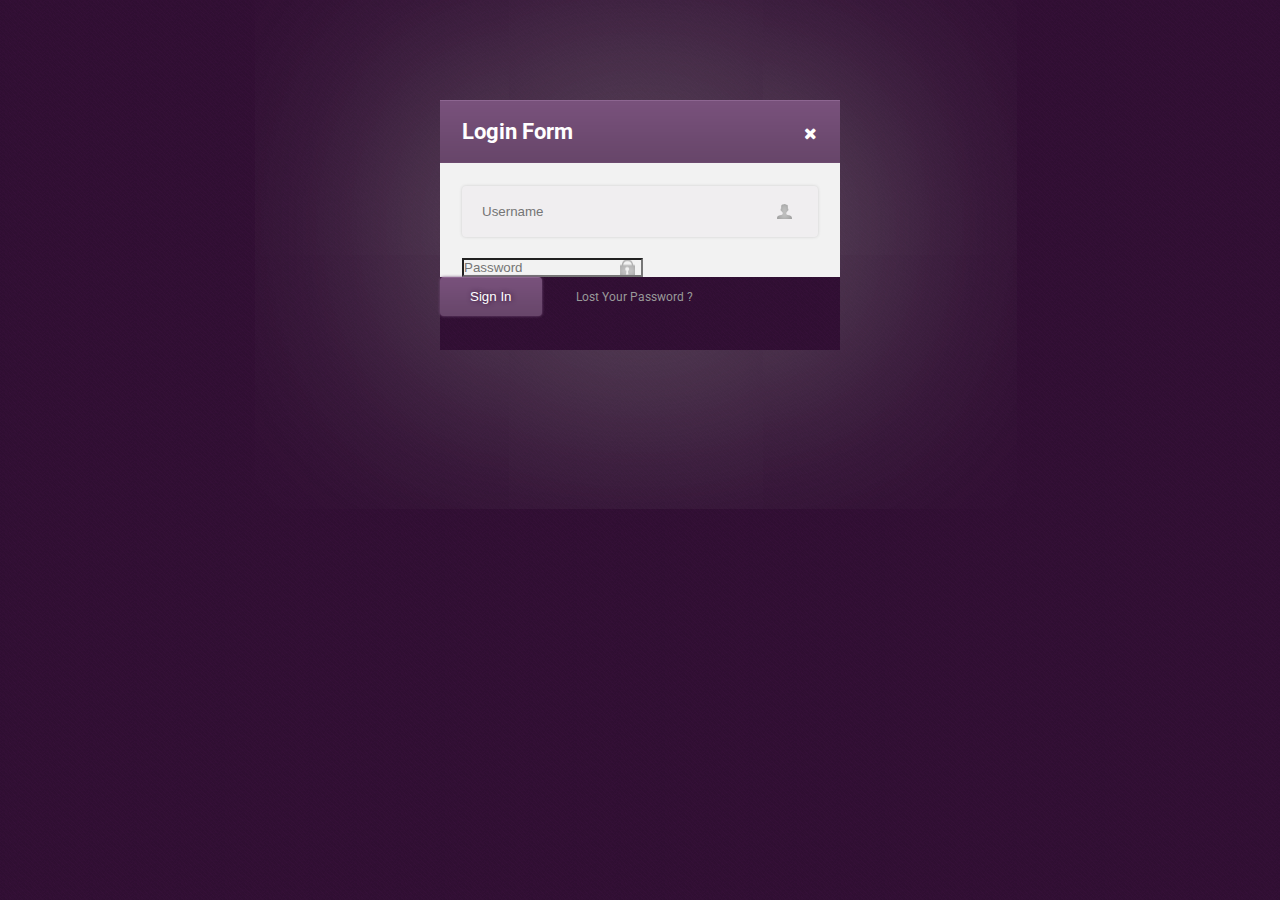
<file: Bai tap/Bai_1_loginform/index.html>
<!DOCTYPE html>
<html lang="en">
<head>
	<meta content='text/html; charset=UTF-8' http-equiv='Content-Type'/>
	<title>Document</title>
	<link href="https://fonts.googleapis.com/css?family=Roboto:300,400,700&amp;subset=vietnamese" rel="stylesheet">
	<link rel="stylesheet" type="text/css" href="css/style.css">
	<link rel="stylesheet" type="text/css" href="https://stackpath.bootstrapcdn.com/font-awesome/4.7.0/css/font-awesome.min.css">
</head>
<body>
	<div id="login-form">
		<div id="header">
			<h1 title="Login Form">Login Form</h1>
			<a href="#" title="Close"><i class="fa fa-times" aria-hidden="true"></i></a>
		</div>
		<div id="main">
			<form>
				<div class="ipt-text">
					<input id="username" type="text" name="username" value="" placeholder="Username">
				</div>
					<input id="password" type="password" name="password" value="" placeholder="Password">
				</div>
				<div id="sign-in">
					<button id="btn-sign" type="submit">Sign In</button>
					<p><a href="#" title="Foget password">Lost Your Password ?</a></p>
				</div>
			</form>
		</div>
	</div>
</body>
</html>
</file>
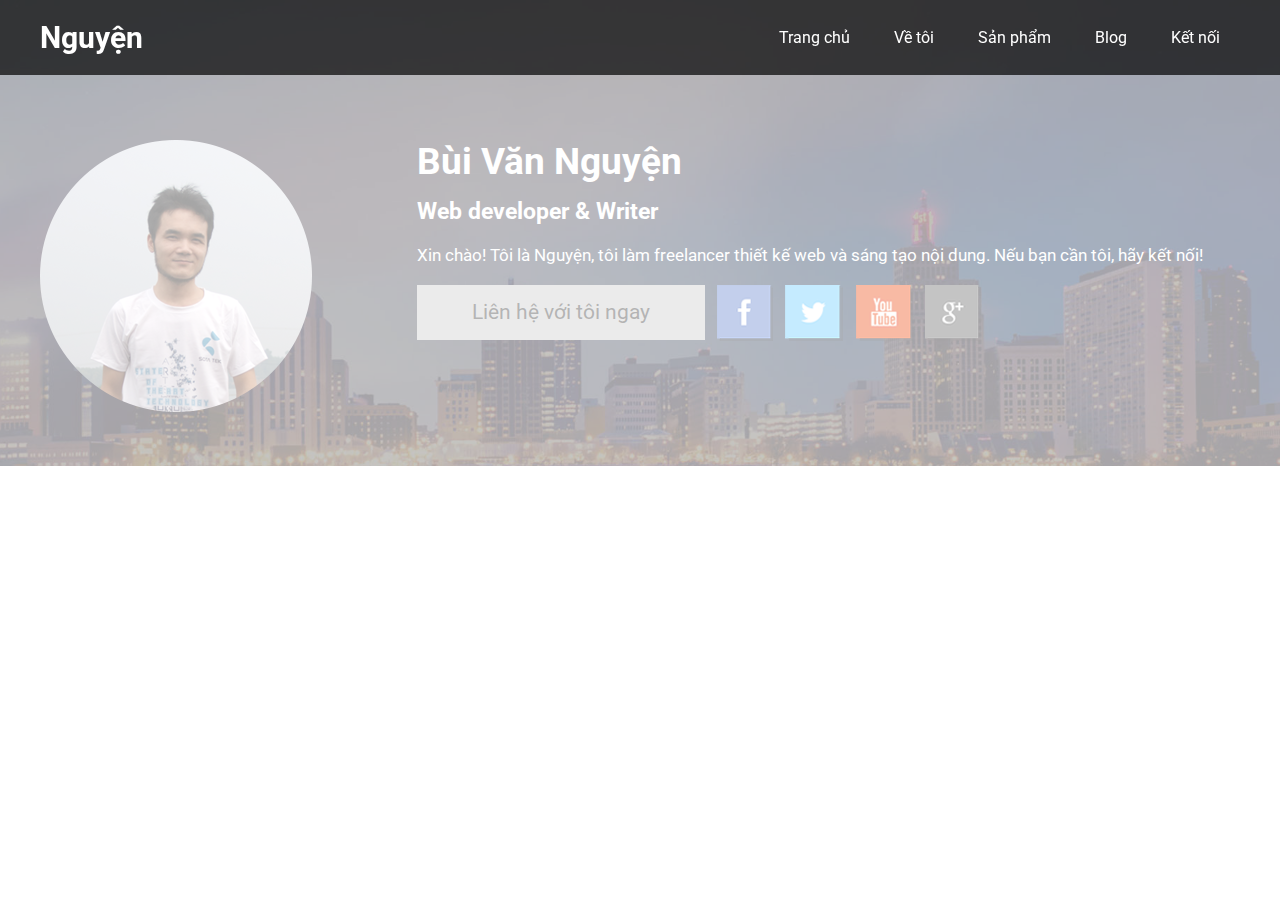
<file: Bai tap/personal-website-psd-to-html/index.html>
<!DOCTYPE html>
<html lang="en">
<head>
	<meta charset="UTF-8">
	<title>Personal</title>
	    <link href='https://fonts.googleapis.com/css?family=Roboto&subset=latin,vietnamese' rel='stylesheet' type='text/css'>

	<link rel="stylesheet" type="text/css" href="css/style.css">
</head>
<body>
	<div id="navbar">
		<div class="container">
			<div id="logo">
				<h1>Nguyện</h1>
			</div>
			<ul>
				<li><a href="#" title="">Trang chủ</a></li>
				<li><a href="#" title="">Về tôi</a></li>
				<li><a href="#" title="">Sản phẩm</a></li>
				<li><a href="#" title="">Blog</a></li>
				<li><a href="#" title="">Kết nối</a></li>
			</ul>
			<div class="clear"></div>
		</div>
		
	</div>
	<div id="about">
		<div class="container">
			<img src="images/buivannguyen.png">
			<div id="info">
				<h1>Bùi Văn Nguyện</h1>
				<h2>Web developer & Writer</h2>
				<p>Xin chào! Tôi là Nguyện, tôi làm freelancer thiết kế web và sáng tạo nội dung. Nếu bạn cần tôi, hãy kết nối!</p>
				<ul>
					<li><a href="#">Liên hệ với tôi ngay</a></li>
					<li><a href="#"><img src="images/socicals/facebook.png"></a></li>
					<li><a href="#"><img src="images/socicals/twitter.png"></a></li>
					<li><a href="#"><img src="images/socicals/youtube.png"></a></li>
					<li><a href="#"><img src="images/socicals/google-plus.png"></a></li>
				</ul>
			</div>
			<div class="clear"></div>
		</div>
	</div>

	<script src="https://ajax.googleapis.com/ajax/libs/jquery/3.3.1/jquery.min.js"></script>
	<script type="text/javascript" src="main.js"></script>
</body>
</html>
</file>
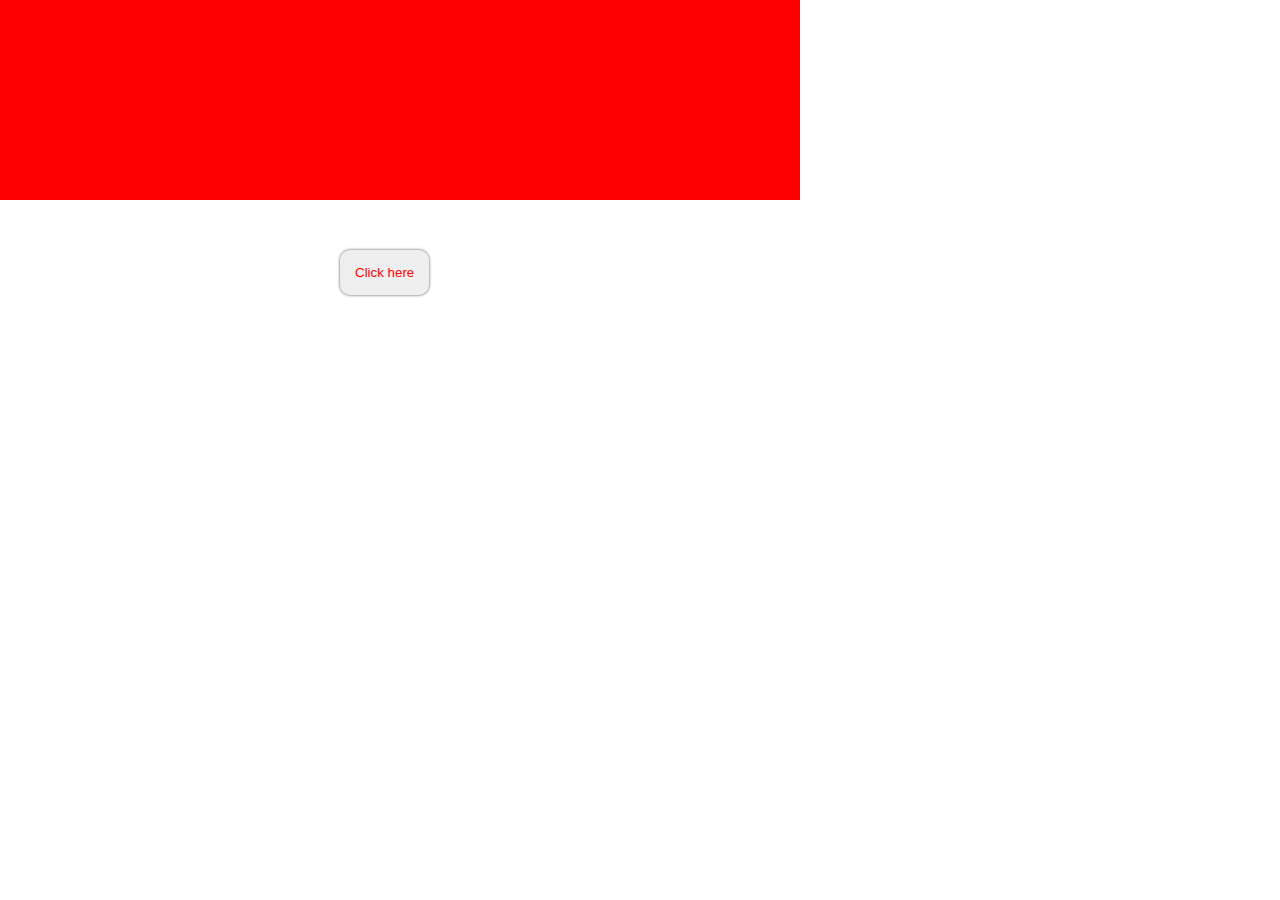
<file: Bai tap/Bai_2_js/Bai_1/index.html>
<!DOCTYPE html>
<html lang="en">
<head>
	<meta charset="UTF-8">
	<title>Bài 1</title>
	<link rel="stylesheet" type="text/css" href="style.css">
</head>
<body>
	<div id="change">

	</div>
	<button id="btn-click" onclick="changSize();">Click here</button>


	<script type="text/javascript" src="script.js"></script>
</body>
</html>
</file>
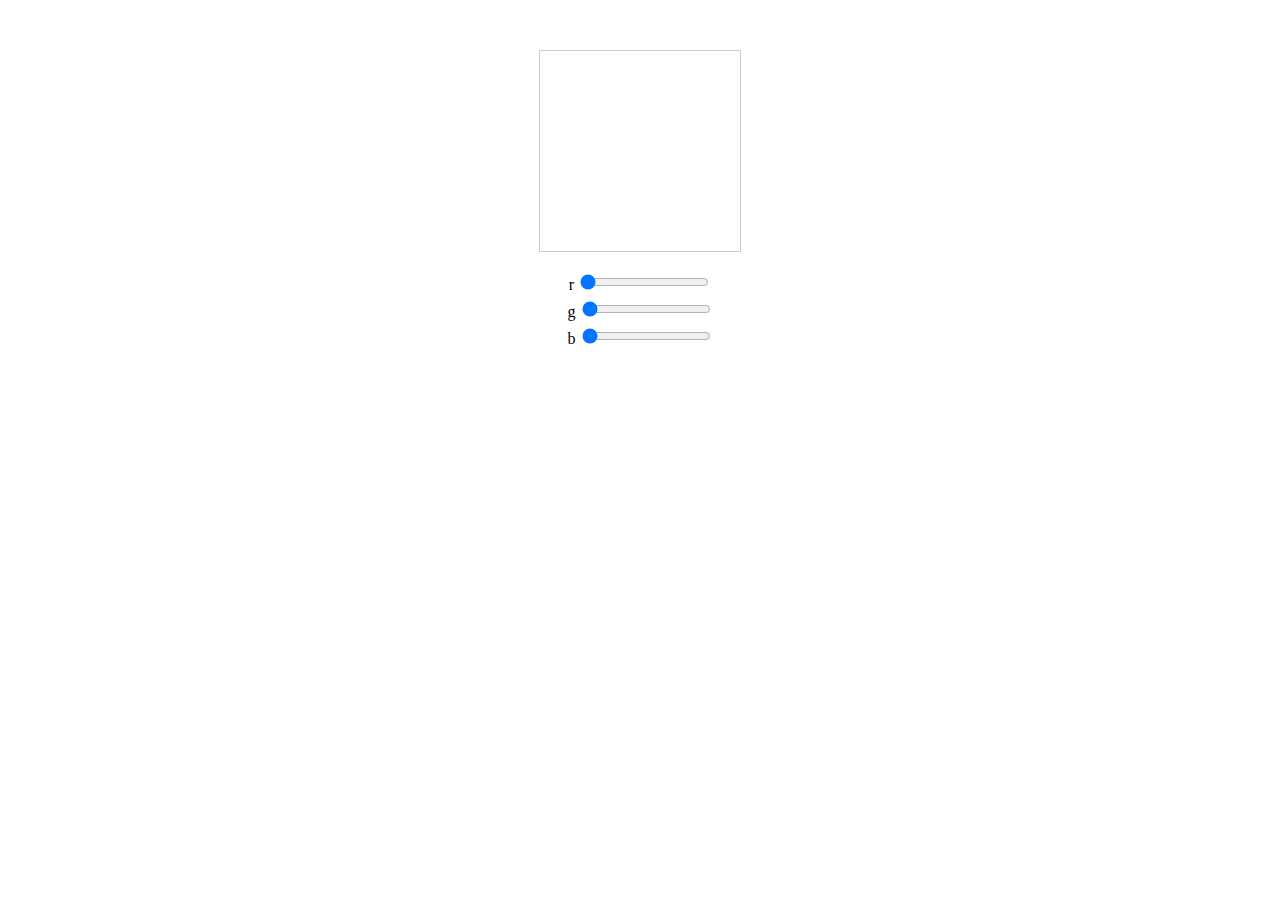
<file: Bai tap/Bai_2_js/Bai_3/index.html>
<!DOCTYPE html>
<html lang="en">
<head>
	<meta charset="UTF-8">
	<title>Bài 3</title>
	<link rel="stylesheet" type="text/css" href="style.css">
</head>
<body>
	<div class="main">
		<div id="bg-color" class="center">

		</div>
		
		<div class="center">
			<label for="cl-red">r</label>
			<input type="range" id="cl-red" name="cl-red"
			min="0" max="255" value="0">
		</div>
		<div class="center">
			<label for="cl-green">g</label>
			<input type="range" id="cl-green" name="cl-green" 
			min="0" max="255" value="0">

		</div>
		<div class="center">
			<label for="cl-blue">b</label>
			<input type="range" id="cl-blue" name="cl-blue" 
			min="0" max="255" value="0">
		</div>
	</div>
	<script type="text/javascript" src="script.js"></script>
</body>
</html>
</file>
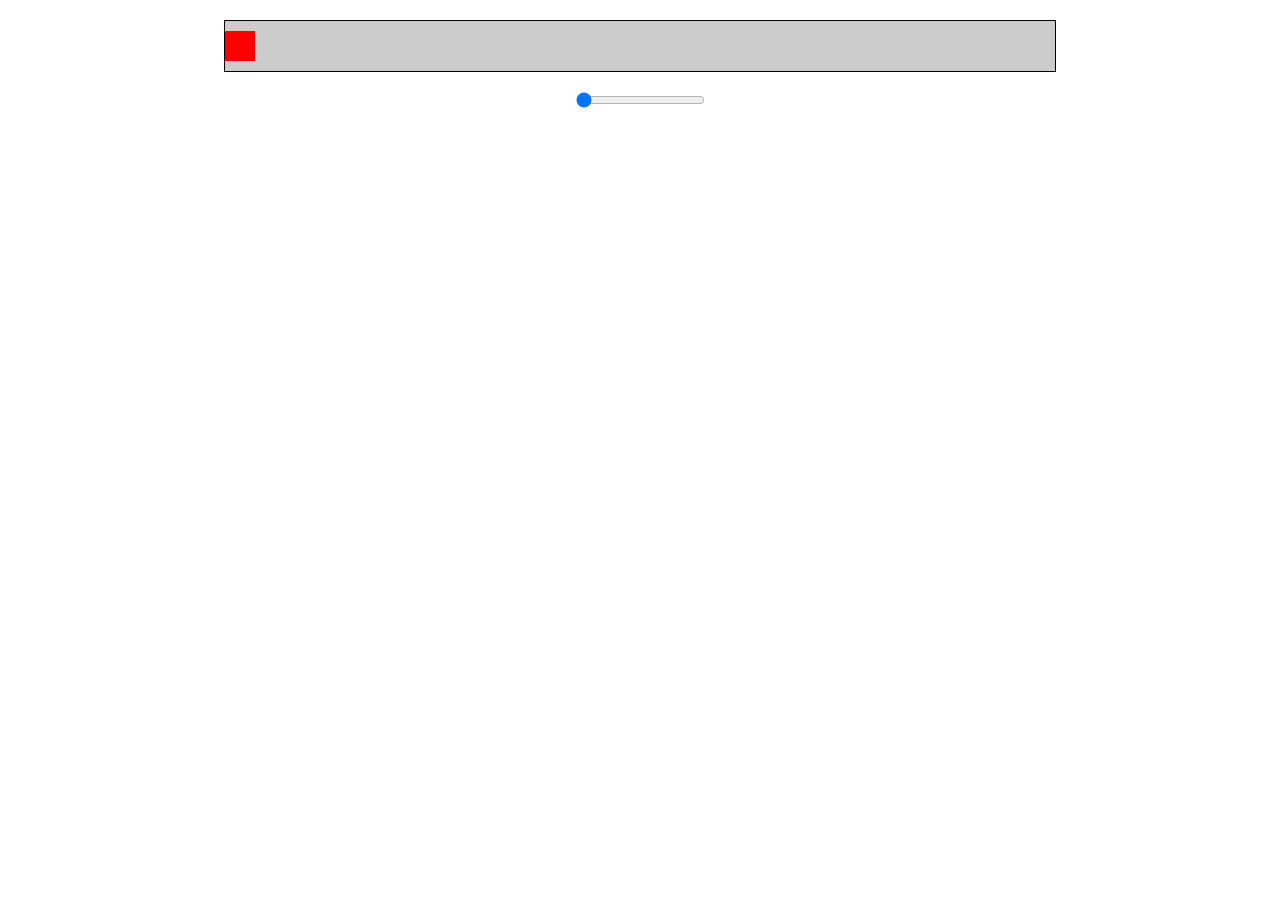
<file: Bai tap/Bai_2_js/Bai_4/index.html>
<!DOCTYPE html>
<html lang="en">
<head>
	<meta charset="UTF-8">
	<title>Bài 4</title>
	<link rel="stylesheet" type="text/css" href="style.css">
</head>
<body>
	<div id="container">
		<div id="move-div"></div>
	</div>
	<div class="center">
			<input type="range" id="slider-ipt" 
			min="0" max="100" value="0">
		</div>
	<script type="text/javascript" src="script.js"></script>
</body>
</html>
</file>
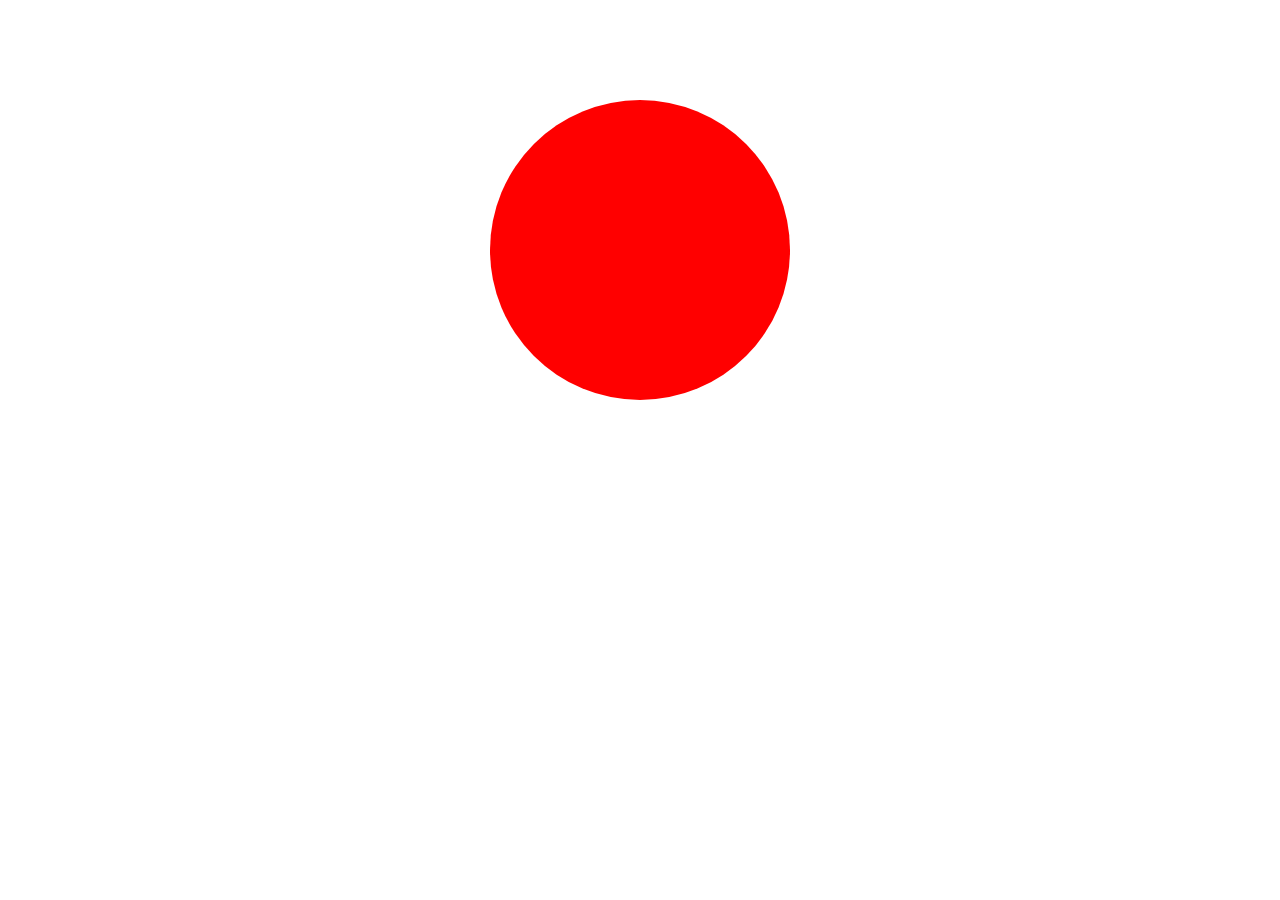
<file: Bai tap/Bai_2_js/Bai_5/index.html>
<!DOCTYPE html>
<html lang="en">
<head>
	<meta charset="UTF-8">
	<title>Bài 5</title>
	<link rel="stylesheet" type="text/css" href="style.css">
</head>
<body>
	<div id="circleDiv">
		
	</div>
	<script type="text/javascript" src="script.js"></script>
</body>
</html>
</file>
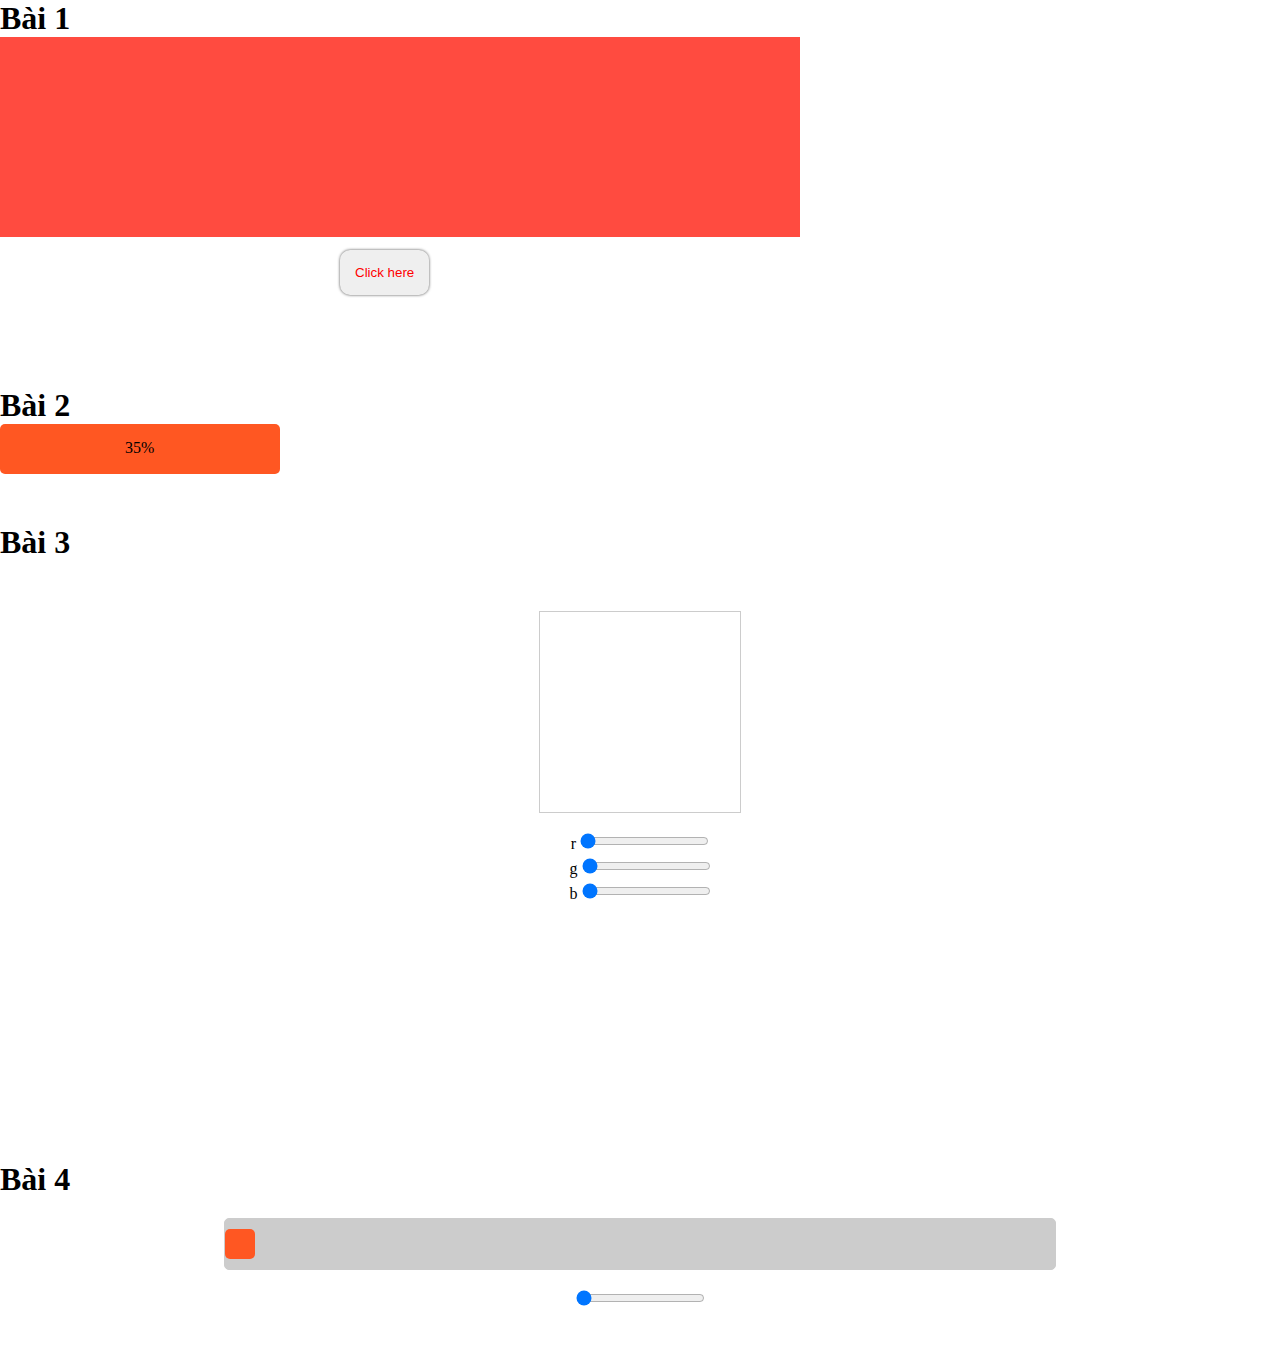
<file: Bai tap/Bai_2_js/tong_hop/index.html>
<!DOCTYPE html>
<html lang="en">
<head>
	<meta charset="UTF-8">
	<title>Tong hop</title>
	<link rel="stylesheet" type="text/css" href="style.css">
</head>
<body>
	<div class="container">
		<h1>Bài 1</h1>
		<div class="container1">
			<div id="change">

			</div>
			<button id="btn-click" onclick="changSize();">Click here</button>
		</div>
		
	</div>

	<div class="container">
		<h1>Bài 2</h1>
		<div id="change1">
			<div id="number">0%</div>
		</div>
	</div>

	<div class="container">
		<h1>Bài 3</h1>
		<div class="main">
			<div id="bg-color" class="center">

			</div>

			<div class="center">
				<label for="cl-red">r</label>
				<input type="range" id="cl-red" name="cl-red"
				min="0" max="255" value="0">
			</div>
			<div class="center">
				<label for="cl-green">g</label>
				<input type="range" id="cl-green" name="cl-green" 
				min="0" max="255" value="0">

			</div>
			<div class="center">
				<label for="cl-blue">b</label>
				<input type="range" id="cl-blue" name="cl-blue" 
				min="0" max="255" value="0">
			</div>
		</div>
	</div>

	<div class="container">
		<h1>Bài 4</h1>
		<div id="container2">
			<div id="move-div"></div>
		</div>
		<div class="center">
			<input type="range" id="slider-ipt" 
			min="0" max="100" value="0">
		</div>
	</div>

	<script type="text/javascript" src="script.js"></script>
</body>
</html>
</file>
<file: Bai tap/Bai_1_loginform/css/style.css>
*{
	margin: 0;
	padding: 0;
}

body{
	background: #310f33 url(../images/background.png) repeat left top;
	font-family: Roboto, san-serif;
}

input:focus, input:active{
	outline: none;
}

#login-form{
	width: 400px;
	margin: 100px auto;
	box-sizing: border-box;
	box-shadow: 0px 0px 300px #8a8989;
}

/* header*/

#header{
	background: #754f78 url(../images/header.png) repeat left top;
	padding: 0 22px;
	color: white;
}

#header h1{
	display: inline-block;
	width: 95%;
	font-size: 22px;
	line-height: 63px;
	cursor: pointer;
}

#header a{
	color: white;
}

/* main*/

#main{
	background-color: #f2f2f2;
	padding: 23px 22px 0 22px;
}


#main div.ipt-text {
	background-color: #f0eef0;
	margin-bottom: 20px;
	border-radius: 4px;
	box-sizing: border-box;
	box-shadow: 0px 0px 3px #ccc;
	padding: 13px 20px;
}

#main div.ipt-text input{
	width: 100%;
	padding: 5px 10% 5px 0;
	box-sizing: border-box;
	border: none;
}

#main input#username{
	background: transparent url(../images/user.png) no-repeat right center;

}

#main input#password{
	background: transparent url(../images/password.png) no-repeat right center;

}

/*buttton and forget*/

#sign-in{
	padding-bottom: 34px;
}

#sign-in #btn-sign{
	background: #765079 url(../images/signin.png) repeat left top;
	padding: 12px 30px;
	margin-right: 30px;
	color: white;
	box-shadow: 0px 0px 3px #765079;
	border: none;
	border-radius: 4px;
	text-shadow: 1px 0px 5px rgb(50, 15, 52);
	cursor: pointer;
}

#sign-in > p{
	display: inline;
}

#sign-in > p >a{
	font-size: 12px;
	color: #999999;
	text-decoration: none;
}
</file>
<file: Bai tap/personal-website-psd-to-html/css/style.css>
*{
	margin: 0;
	padding: 0;
}
a{
	text-decoration: none;
}
*:active, *:focus{
	outline: none;
}
ul li{
	list-style: none;
}
.clear{
	clear: both;
}
body{
	font-family: Roboto, san-serif;
}

.container{
	width: 1200px;
	margin: 0px auto;
}

/*Navbar*/
#navbar{
	background-color: rgba(0, 0, 0, 0.7);
	height: 75px;
	position: fixed;
	width: 100%;
	z-index: 1000;
}
#navbar #logo{
	width: 270px;
}
#navbar #logo h1{
	color: white;
	float: left;
	line-height: 75px;
	font-size: 30px;
}
#navbar ul{
	float: right;
	width: calc(100% - 270px);
	text-align: right;
}
#navbar ul li{
	display: inline;
}
#navbar ul li a{
	color: white;
	display: inline-block;
	line-height: 75px;
	padding: 0px 20px;
}
#navbar ul li a:hover{
	background-color: black;
}

/*about*/
#about{
	padding: 140px 0px 50px 0px;
	background: #313144 url(../images/header-bg.jpg) no-repeat center center;
	background-size: cover;
	opacity: 0;
}
#about > img{
	float:left;
	width: 272px;
}
#about #info{
	width: calc(100% - 272px);
	float: right;
}
#about #info > *{
	margin-left: 105px;
}
#about #info h1{
	color: white;
	font-size: 37px;
	padding-bottom: 15px;
}
#about #info h2{
	color: white;
	font-size: 23px;
}
#about #info p{
	color: white;
	font-size: 17px;
	margin-top: 20px;
	margin-bottom: 20px;
}
#about #info ul li{
	display: inline;
	margin-right: 1%;
}
#about #info ul li a{
	display: inline-block;
	height: 55px;
	vertical-align: top;
}
#about #info ul li:first-child a{
	background-color: #c9c9c9;
	padding: 0px 55px;
	line-height: 55px;
	font-size: 21px;
	color: #2e2e2e;
}
#about #info ul li:first-child a:hover{
	background-color#7e7e7e;
	color: white;
}
#about #info ul li img:hover{
	-webkit-filter: grayscale(100%);
	filter: grayscale(100%);
}

/*links*/
#links{
	background-color: #eeeeee;
}
#links ul li{
	display: inline-block;
	width: calc((100% - 60px) / 3);
	float: left;
	margin-bottom: 25px;
}
#links ul li:nth-child(3n + 2){
	margin-right: 30px;
	margin-left: 30px;
	box-sizing: border-box;
}
#links ul li a{
	display: block;
	height: 88px;
	line-height: 88px;
	text-align: center;
	background-color: #2c2c2c;
	color: white;
}
#links ul li a:hover{
	background-color: #131313;
}

/*works*/
#works .container .work:nth-child(odd) .work-info{
	float:right;
	width: calc(100% - 350px);
}
#works .container .work:nth-child(odd) img{
	float:right;
	width: 350px;
}
#works .container .work:nth-child(even) .work-info{
	float:left;
	width: calc(100% - 350px);
}
#works .container .work:nth-child(even) img{
	float:left;
	width: 350px;
}
#works .container .work div h4{
	font-size: 40px;
}
#works .container .work div p{
	font-size: 20px;
}
</file>
<file: Bai tap/Bai_2_js/Bai_1/style.css>
*{
	margin: 0;
	padding: 0;
}

body{
	position: relative;
}

button:active, button:focus{
	outline: none;
}

#change{
	width: 800px;
	height: 200px;
	background-color: red;
}

#btn-click{
	position: absolute;
    top: 250px;
    left: 340px;
    padding: 15px;
    border-radius: 10px;
    border: none;
    box-shadow: 0px 0px 3px rgba(0, 0, 0, 0.7);
    color: red;
    cursor: pointer;
}
</file>
<file: Bai tap/Bai_2_js/Bai_3/style.css>
.main{
	width: 500px;
	height: 500px;
	margin: 50px auto;
}
#bg-color{
	width: 200px;
	height: 200px;
	border: 1px solid #ccc;
	margin: 20px auto;
}
.center{
	text-align: center;
	margin-bottom: 5px;
}
.center > label{
	margin-bottom: 3px;
}
</file>
<file: Bai tap/Bai_2_js/Bai_4/style.css>
*{
	margin: 0;
	padding: 0;
}

#container{
	height: 50px;
	width: 830px;
	border: 1px solid black;
	margin: 20px auto;
	background-color: #ccc;
}

#move-div{
	height: 30px;
	width: 30px;
	background-color: red;
	margin-top: 10px;
}

.center{
	text-align: center;
}

#slider-ipt{
	cursor: pointer;
}
</file>
<file: Bai tap/Bai_2_js/Bai_5/style.css>
*{
	margin: 0;
	padding: 0;
}

#circleDiv{
	margin: 100px auto;
	height: 300px;
	width: 300px;
	background-color: red;
	border-radius: 50%;
}
</file>
<file: Bai tap/Bai_2_js/tong_hop/style.css>
*{
	margin: 0;
	padding: 0;
}

body{
	position: relative;
}

button:active, button:focus{
	outline: none;
}

.container{
	margin-bottom: 50px;
}
.container1 {
	height: 300px;
}
#change{
	width: 800px;
	height: 200px;
	background-color: #ff4b40;
}

#btn-click{
	position: absolute;
    top: 250px;
    left: 340px;
    padding: 15px;
    border-radius: 10px;
    border: none;
    box-shadow: 0px 0px 3px rgba(0, 0, 0, 0.7);
    color: red;
    cursor: pointer;
}

/*bai 2*/

#change1{
	background: #ff5722;
	height: 50px;
	width: 0px;
	border-radius: 5px;
}

#number{
	margin: 0 auto;
	height: 20px;
	width: 30px;
	padding-top: 15px;
}

/*bai 3*/

.main{
	width: 500px;
	height: 500px;
	margin: 50px auto;
}
#bg-color{
	width: 200px;
	height: 200px;
	border: 1px solid #ccc;
	margin: 20px auto;
}
.center{
	text-align: center;
	margin-bottom: 5px;
}
.center > label{
	margin-bottom: 3px;
}
.center >input{
	cursor: pointer;
}

/*bai 4
*/
#container2{
	height: 50px;
	width: 830px;
	border: 1px solid #ccc;
	margin: 20px auto;
	background-color: #ccc;
	border-radius: 5px;
}

#move-div{
	height: 30px;
	width: 30px;
	background-color: #FF5722;
	margin-top: 10px;
	border-radius: 5px;
}

.center{
	text-align: center;
}

#slider-ipt{
	cursor: pointer;
}
</file>
